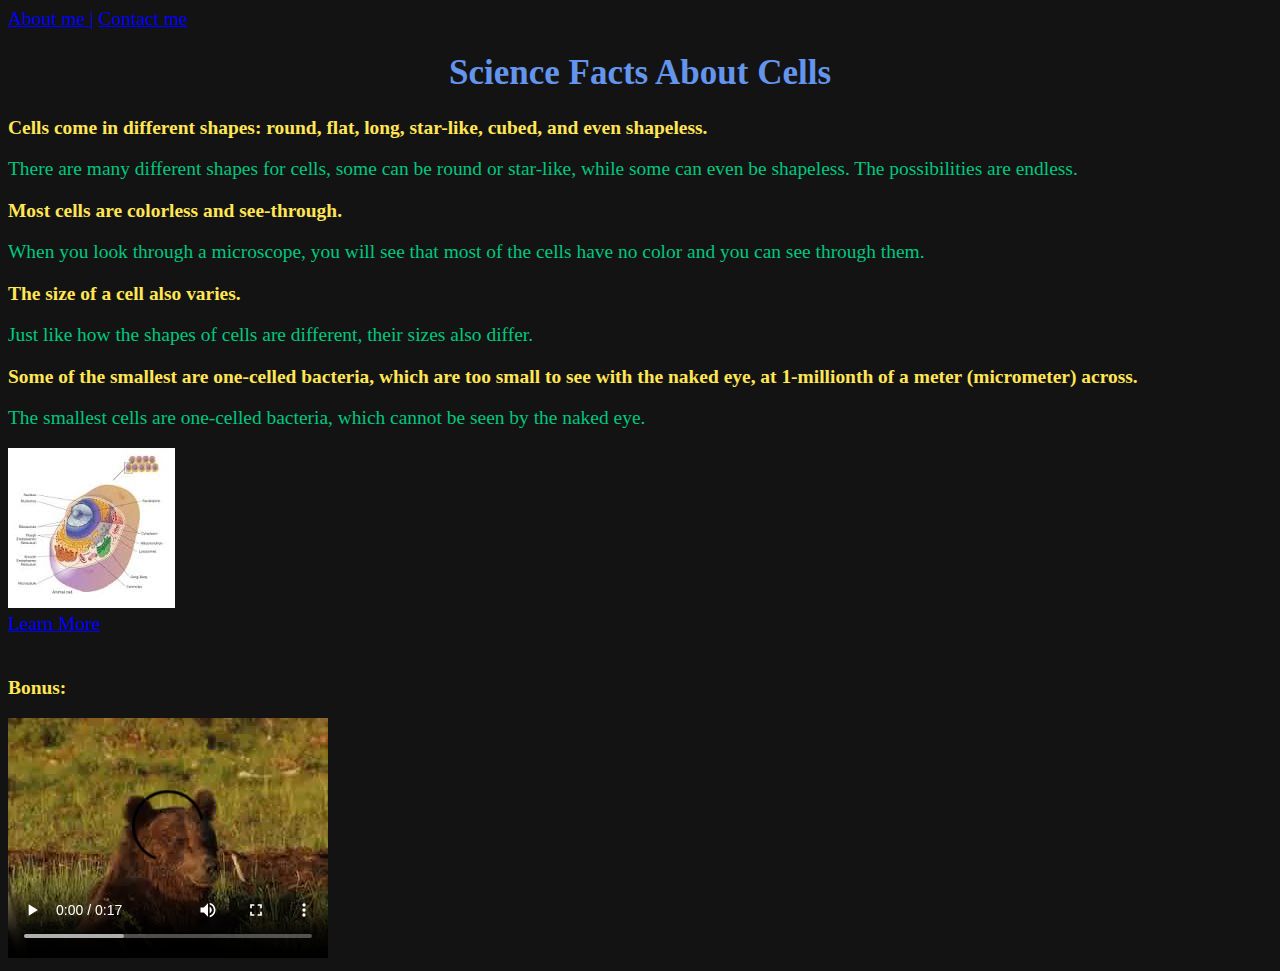
<file: index.html>
<!DOCTYPE html>
<html>
<header>

    <head>
        <title>Science Facts | Learn More About Cells</title>
        <link rel="stylesheet" href="./style.css">
    </head>
</header>
<main>

    <body>
        <a class="aboutme" href="./aboutme.html">About me |</a>
        <a href="./contactme.html">Contact me</a>

        <h1 class="header all">Science Facts About Cells</h1>

            <h3 class="main all">
                Cells come in different shapes: round, flat, long, star-like, cubed, and even shapeless.</li>
            </h3>
            <p>There are many different shapes for cells, some can be round or star-like, while some can even be
                shapeless. The possibilities are endless.</p>
            <h3 class="main all">
                Most cells are colorless and see-through.</li>
            </h3>
            <p>When you look through a microscope, you will see that most of the cells have no color and you can see
                through them.</p>
            <h3 class="main all">
                The size of a cell also varies.</li>
            </h3>
            <p>Just like how the shapes of cells are different, their sizes also differ.</p>
            <h3 class="main all">
                Some of the smallest are one-celled bacteria, which are too small to see with the naked eye, at
                    1-millionth of a meter (micrometer) across.</li>
            </h3>
            <p>The smallest cells are one-celled bacteria, which cannot be seen by the naked eye.</p>
    </body>
</main>
<footer>
        <img src="./fefw.png" class="good-image">
        <br>
        <a href="https://nigms.nih.gov/education/fact-sheets/Documents/fact-sheet-studying-cells.pdf" target="_blank">Learn
            More</a>
        <br>
        <br>
        <h3 class="main all">Bonus:</h3>
        <video src="./htmlcss1-vid_brown-bear.mp4" width="320" height="240" controls>
            Video Not Supported
        </video>
</footer>

</html>
</file>
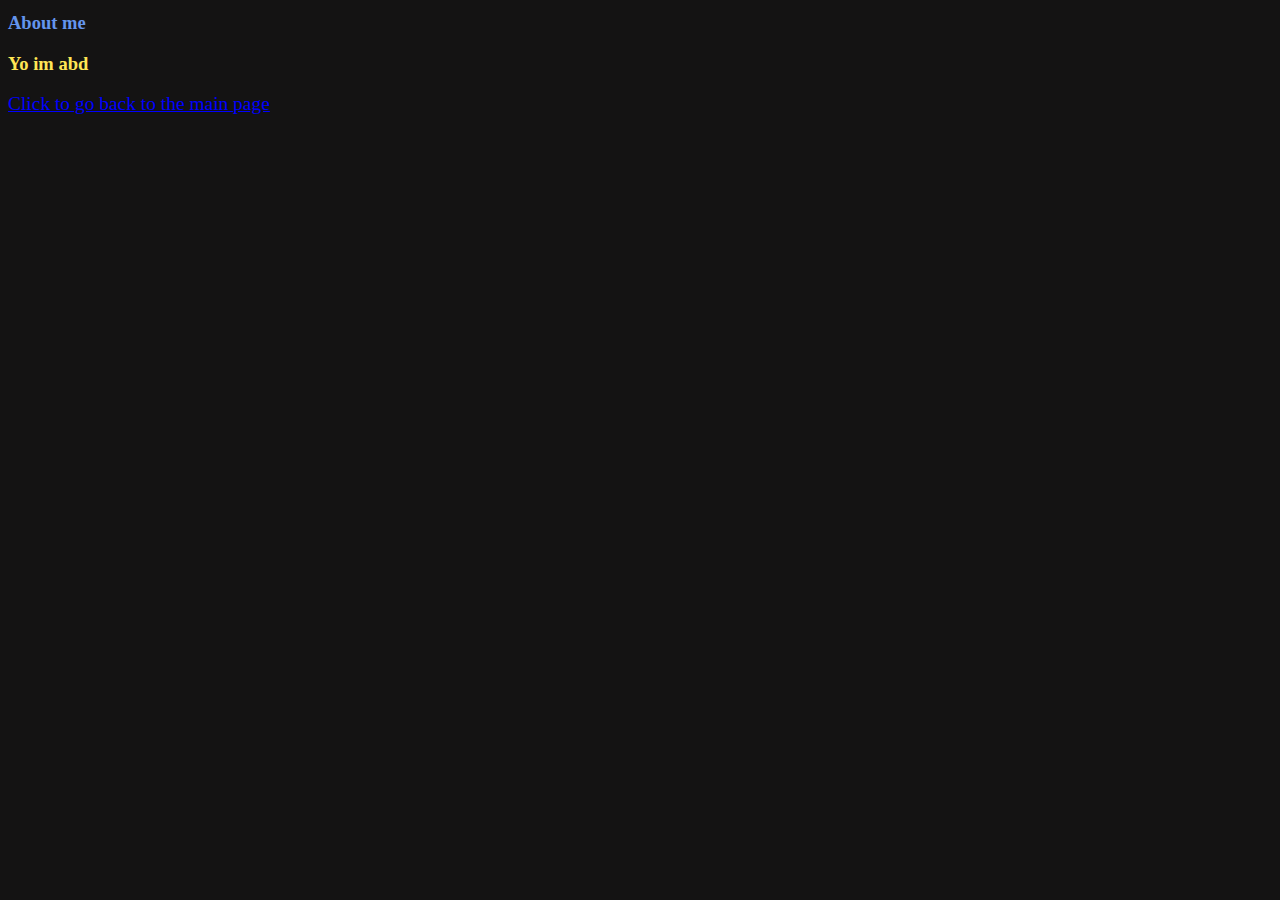
<file: aboutme.html>
<!DOCTYPE html>
<html>
<head class="all"> 
    <link rel="stylesheet" href="./style.css">
    <title>About Me</title>
</head>
<body class="body all">
        <h1 class="about-me">About me</h1>
        <h3 class="about">Yo im abd</h3>
    </body>
    <footer>
        <a href="./index.html">Click to go back to the main page</a>
    </footer>
</html>
</file>
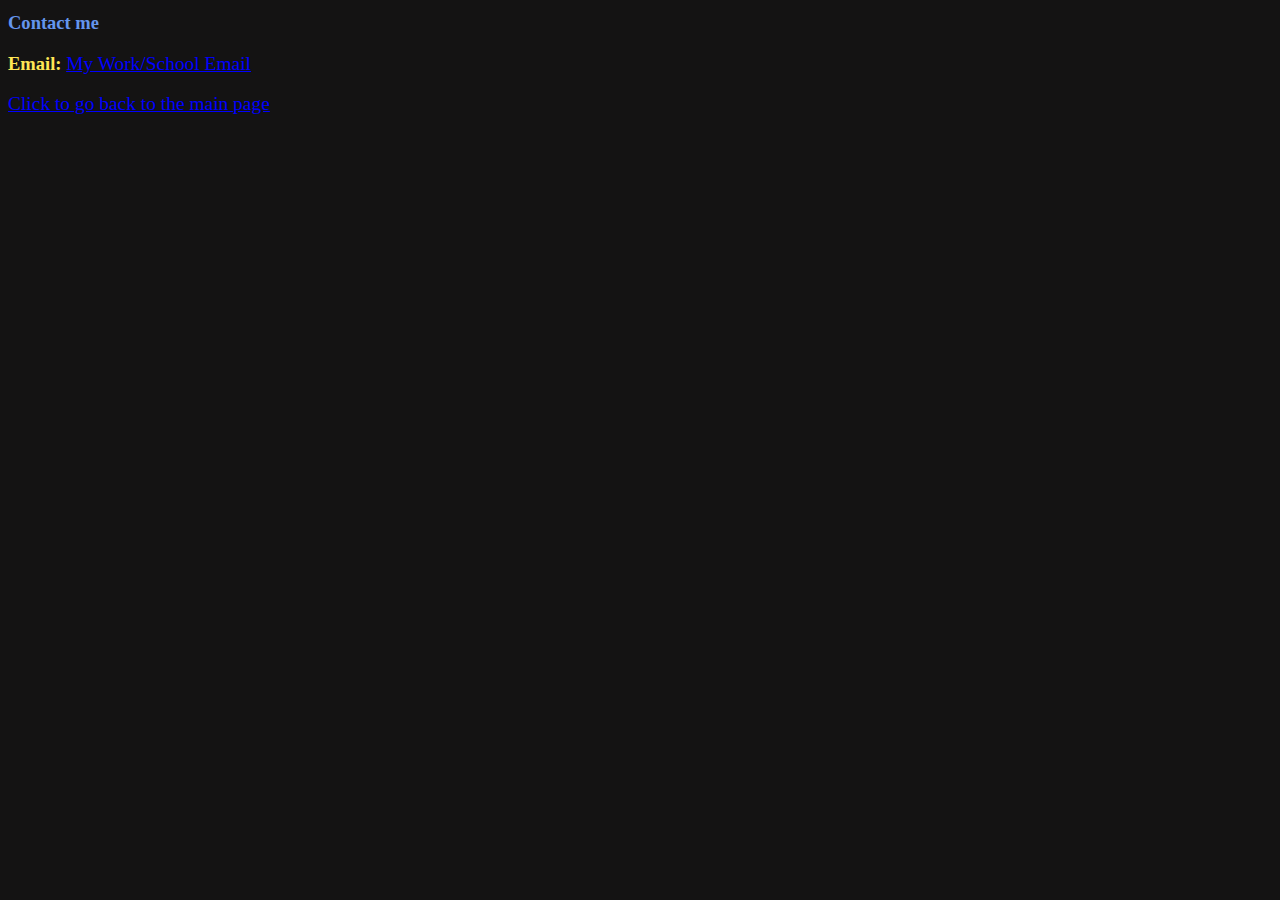
<file: contactme.html>
<!DOCTYPE html>
<html>
    <head>
        <link rel="stylesheet" href="./style.css">
        <title>Contact Me</title>
    </head>
    <body>
        <h1 class="contactme">Contact me</h1>
        <h3 class="contact">Email: <a href="https://myaccount.microsoft.com/?ref=MeControl" target="_blank">My Work/School Email</a></h3>
    </body>
    <footer>
        <a href="./index.html">Click to go back to the main page</a>
    </footer>
</html>
</file>
<file: style.css>
* {
    font-family: Arial;
}

* {
    font-weight: lighter;
}
.head {
    font-weight: bold;
}

h3 {
    font-weight: bold;
}

h1 {
    font-family: cursive;
}

* {
    font-family: cursive;
}


p {
    color:#00C87F;
}

a:hover {
    color: purple;
}

a {
    color:blue;
}

* {
    background-color: rgb(20, 19, 19);
}

.header {
    text-align: center;
}

.main {
    color:#FFE655;
}

.header {
    color: cornflowerblue;
    font-weight: bold;
}

p:hover {
    font-size: 20px;
    font-size-adjust: 20px;
}

h3:hover {
        font-size: 20px;
        font-size-adjust: 20px;
    }

a:hover {
        font-size: 20px;
        font-size-adjust: 20px;
}
 
.header:hover {
    font-size: 40px;
    font-size-adjust: 20px;
}
* {
    font-size: 105%;
}

.header {
    font-size: 35px;
}

.contactme {
    color:cornflowerblue;
    font-weight: bold;
}

.about-me {
    color:cornflowerblue;
    font-weight: bold;
}

.contact {
    color:#FFE655;
}

.about {
    color: #FFE655;
}
</file>
